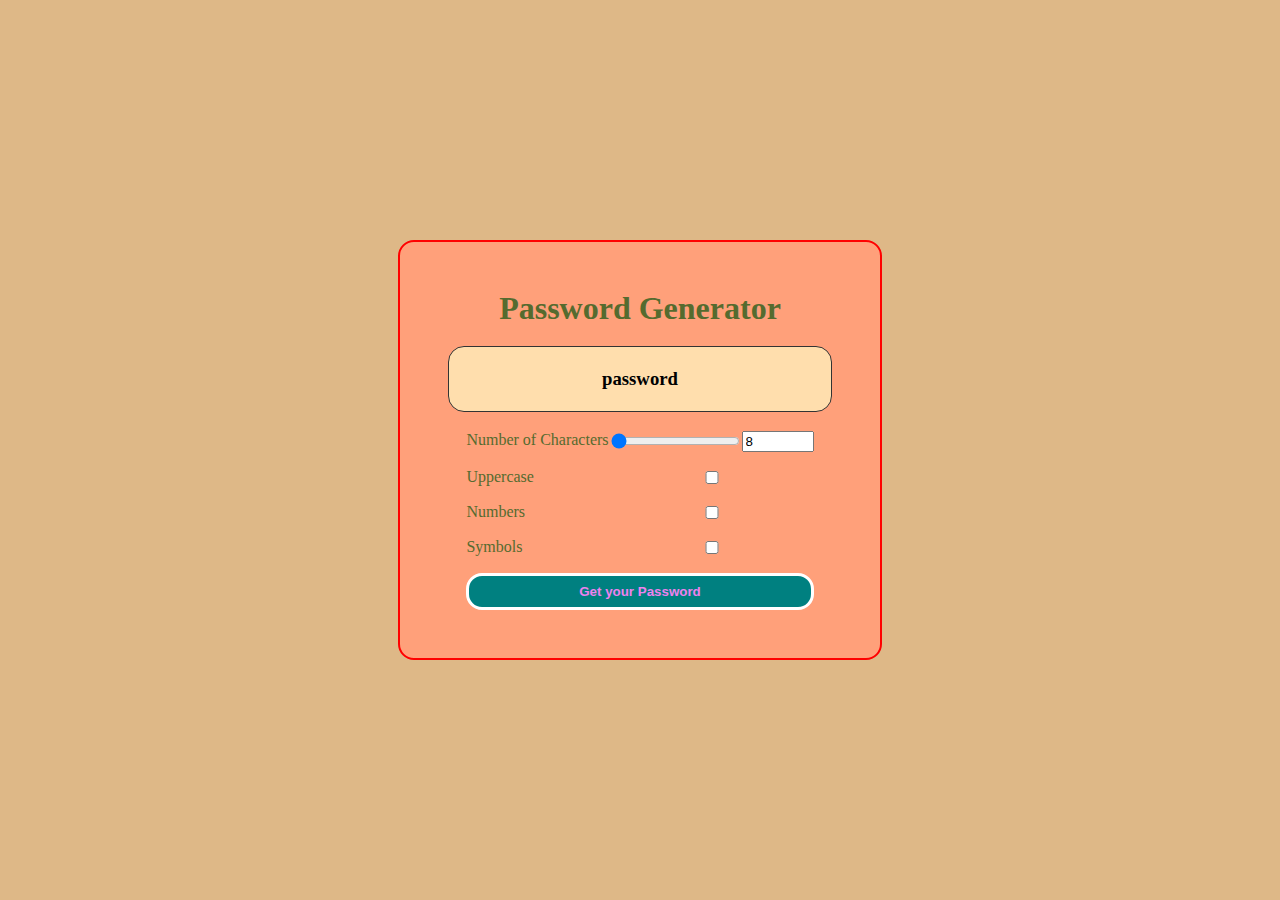
<file: index.html>
<!DOCTYPE html>
<html lang="en">
<head>
  <meta charset="UTF-8">
  <meta http-equiv="X-UA-Compatible" content="IE=edge">
  <meta name="viewport" content="width=device-width, initial-scale=1.0">
  
  <link rel="stylesheet" href="./Develop/css/style.css">

  <title>Password Generator by AHRUM NOH</title>
</head>



  <body>

    <div class="container">
      <h1 class="title">Password Generator</h1>
      <h3 class="password-display" id="passwordDisplay">password</h3>



      <form id="GeneratorForm" class="form">
        <label for= "characterAmountNumber">Number of Characters</label>

         <div class="character-amount-container">
           <input type="range" min="8" max="128" id="characterAmountRange" value="8">
           <input class="number-input" type="number" min="8" max="128" id="characterAmountNumber" value="8">
         </div>
      

         <label for="Uppercase">Uppercase</label>
         <input type="checkbox" id="Uppercase">


      
         <label for="Numbers">Numbers</label>
         <input type="checkbox" id="Numbers">

      
         <label for="Symbols">Symbols</label>
         <input type="checkbox" id="Symbols">


         <button type="submit" class="btn"> Get your Password</button>
      </form> 
    </div>

     <script src="./Develop/script/script.js"></script>
  
  </body>
</html>
</file>
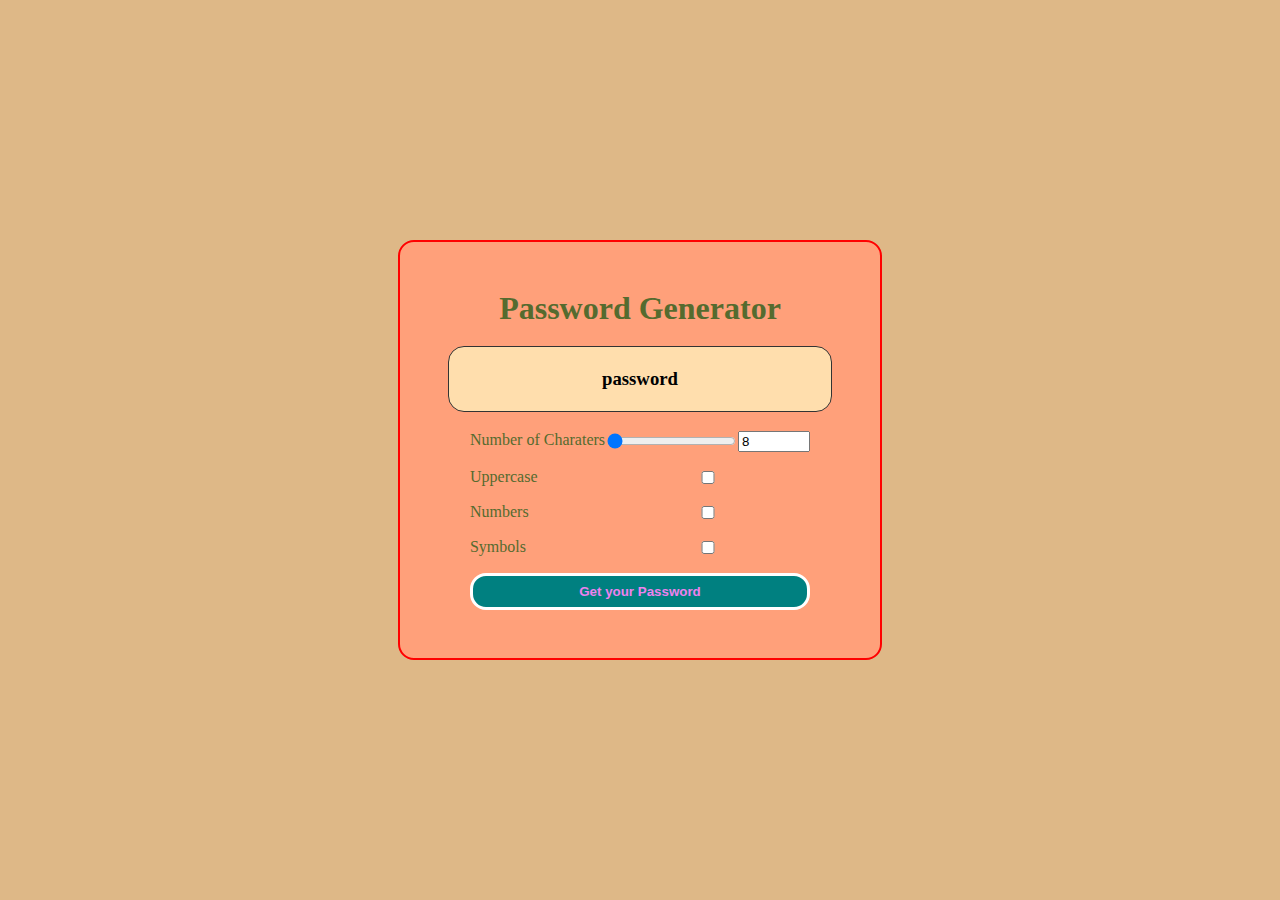
<file: Develop/index.html>
<!DOCTYPE html>
<html lang="en">
<head>
  <meta charset="UTF-8">
  <meta http-equiv="X-UA-Compatible" content="IE=edge">
  <meta name="viewport" content="width=device-width, initial-scale=1.0">
  <script src="script/script.js" defer></script>
  <link rel="stylesheet" href="./css/style.css">
  <title>Password Generator by AHRUM NOH</title>
</head>



<body>

  <div class="container">
    <h1 class="title">Password Generator</h1>
    <h3 class="password-display" id="passwordDisplay">password</h3>

    <form id="GeneratorForm" class="form">
      <label for= "characterAmountNumber">Number of Charaters</label>

      <div class="character-amount-container">
        <input type="range" min="8" max="128" id="characterAmountRange" value="8">

        <input class="number-input" type="number" min="8" max="128" id="characterAmountNumber" value="8">
      </div>
      

      <label for="Uppercase">Uppercase</label>
      <input type="checkbox" id="Uppercase">


      
      <label for="Numbers">Numbers</label>
      <input type="checkbox" id="Numbers">

      
      <label for="Symbols">Symbols</label>
      <input type="checkbox" id="Symbols">


      <button type="submit" class="btn"> Get your Password</button>
    </form> 


  </div>
  
</body>
</html>
</file>
<file: Develop/css/style.css>
body{
  background-color: burlywood;
  margin:0;
  color:darkolivegreen;
  font-style: bold;
  min-height: 100vh;
  display:flex;
  justify-content: center;
  align-items: center;
  font-family: 'Times New Roman', Times, serif;
}

.container {
  background-color:lightsalmon;
  padding:3rem;
  border-radius: 1rem;
  border: 2px solid red;
  display: flex;
  justify-content: center;
  align-items: center;
  flex-direction: column;
}


.form {
  display: grid;
  grid-template-columns: auto auto;
  row-gap: 1rem;
  column-gap: center;
}

.title {
  margin:0;
  text-align: center;
}

.label {
  font-weight: bold;
}

.character-amount-container {
  display:flex;
  align-items: center;
}

.number-input {
  width: 4rem;
}

.password-display {
  background-color:navajowhite;
  color:black;
  padding:1rem;
  border: 1px solid #333;
  height: 2rem;
  width: 350px;
  display:flex;
  justify-content: center;
  align-items: center;
  word-break: break-all;
  border-radius:1rem;
}


.btn {
  grid-column: span 2;
  background-color: teal;
  border: 3px solid white;
  color:violet;
  padding: .5rem 1rem;
  font-weight: bold;
  cursor:pointer;
  border-radius: 1rem;
}


.btn:hover {
  background-color: lightslategrey;
}
</file>
